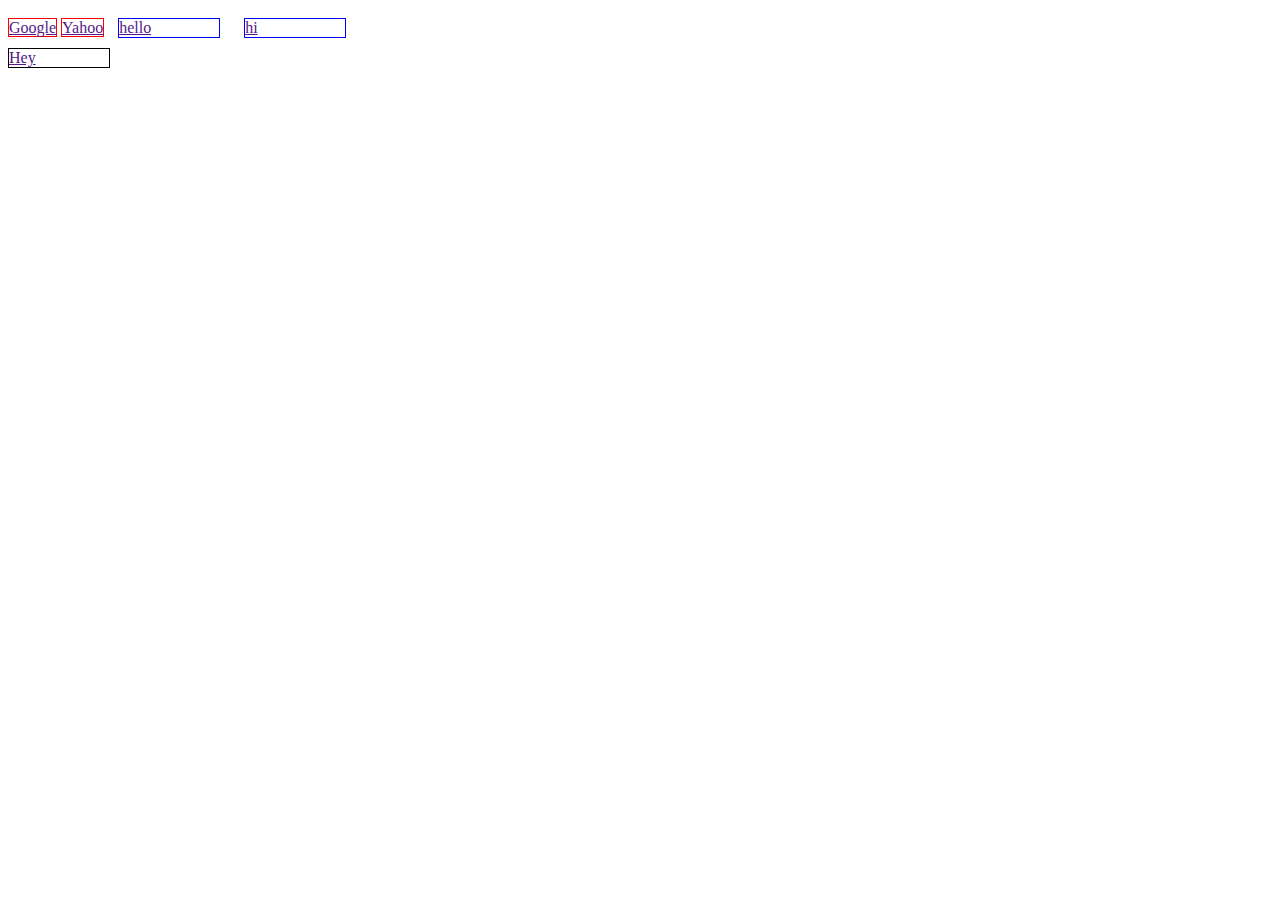
<file: day4/assignment 1/index.html>
<!DOCTYPE html>
<html lang="en">
<head>
    <meta charset="UTF-8">
    <meta http-equiv="X-UA-Compatible" content="IE=edge">
    <meta name="viewport" content="width=device-width, initial-scale=1.0">
    <title>Display</title>
        <link rel="stylesheet" href="./style.css">
</head>
<body>
    <a href="" class="one">Google</a>
    <a href="" class="two">Yahoo</a>
    <div class="three">
        <a href="">hello</a>
    </div>
    <div class="four">
        <a href="">hi</a>
    </div>
    <div class="five">
        <a href="">Hey</a>
    </div>
</body>
</html>
</file>
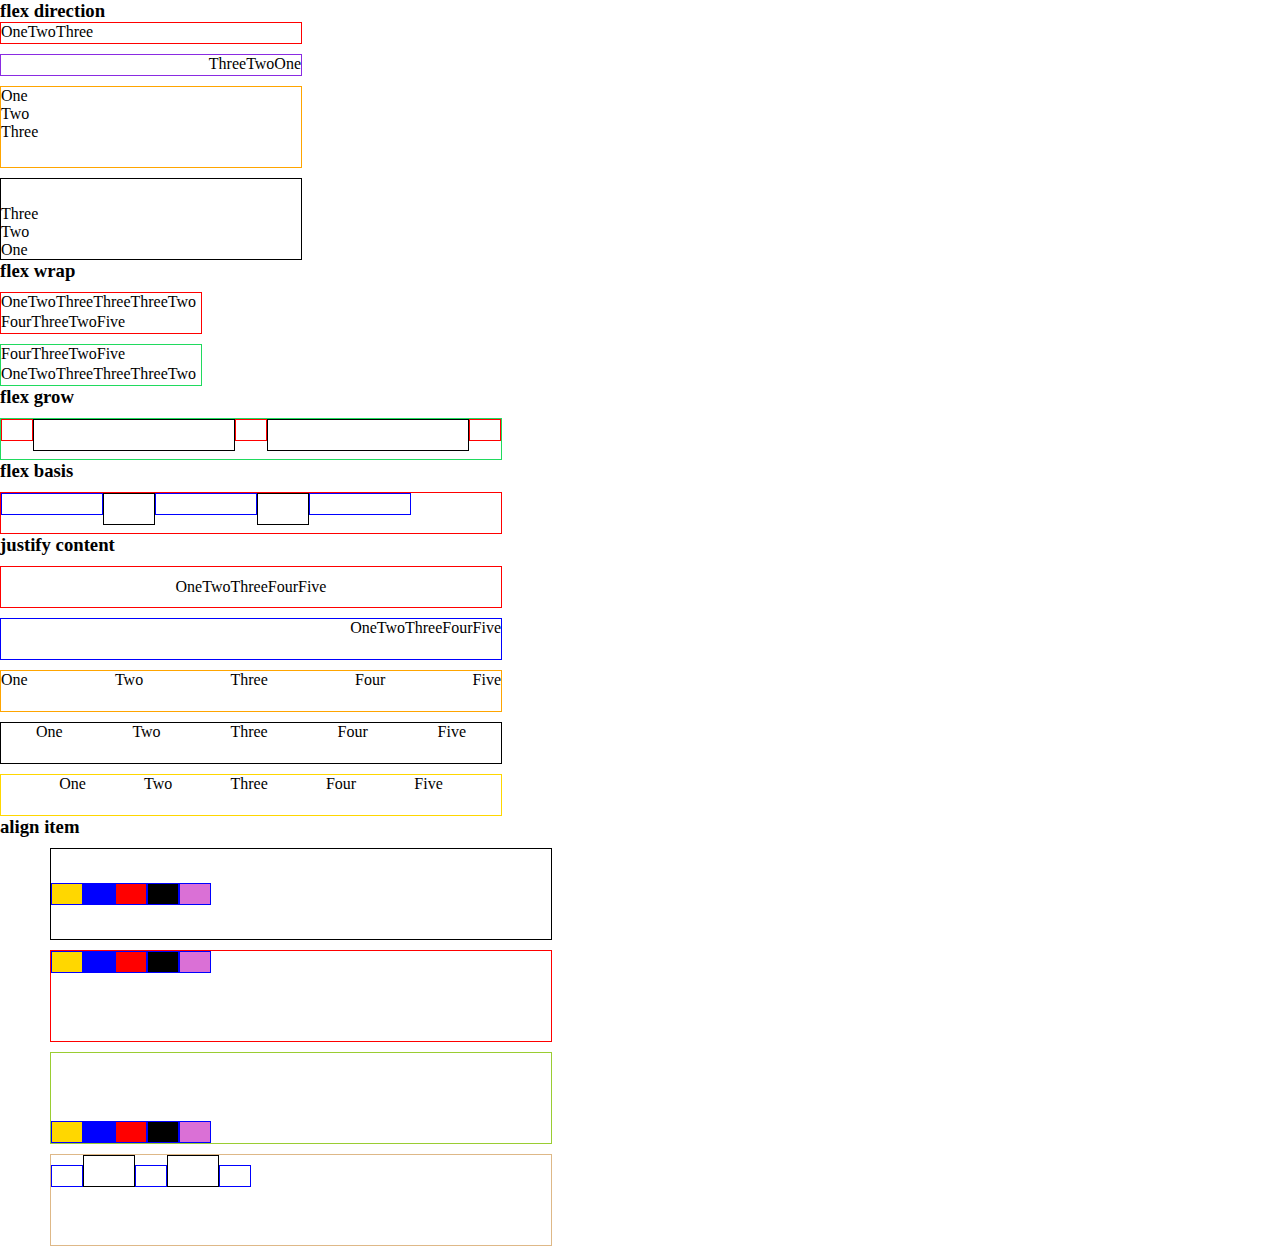
<file: day4/assignment 2/index.html>
<!DOCTYPE html>
<html lang="en">
<head>
    <meta charset="UTF-8">
    <meta http-equiv="X-UA-Compatible" content="IE=edge">
    <meta name="viewport" content="width=device-width, initial-scale=1.0">
    <title>Flux</title>
    <link rel="stylesheet" href="./style.css">
</head>
<body>
    <h3>flex direction</h3>
    <div class="mainOne">
        <div class="one">One</div>
        <div class="two">Two</div>
        <div class="three">Three</div>
    </div>
    <div class="mainTwo">
        <div class="one">One</div>
        <div class="two">Two</div>
        <div class="three">Three</div>
    </div>
    <div class="mainThree">
        <div class="one">One</div>
        <div class="two">Two</div>
        <div class="three">Three</div>
    </div>
    <div class="mainFour">
        <div class="one">One</div>
        <div class="two">Two</div>
        <div class="three">Three</div>
    </div>
    <h3>flex wrap</h3>
    <div class="mainFive">
        <div class="one">One</div>
        <div class="two">Two</div>
        <div class="three">Three</div>
        <div class="three">Three</div>
        <div class="three">Three</div>
        <div class="two">Two</div>
        <div class="four">Four</div>
        <div class="three">Three</div>
        <div class="two">Two</div>
        <div class="four">Five</div>
    </div>
    <div class="mainSix">
        <div class="one">One</div>
        <div class="two">Two</div>
        <div class="three">Three</div>
        <div class="three">Three</div>
        <div class="three">Three</div>
        <div class="two">Two</div>
        <div class="four">Four</div>
        <div class="three">Three</div>
        <div class="two">Two</div>
        <div class="four">Five</div>
    </div>
    <h3>flex grow</h3>
    <div class="mainSeven">
        <div class="mOne"></div>
        <div class="mTwo"></div>
        <div class="mThree"></div>
        <div class="mFour"></div>
        <div class="mFive"></div>
    </div>
    <h3>flex basis</h3>
    <div class="mainEight">
        <div class="nOne"></div>
        <div class="nTwo"></div>
        <div class="nThree"></div>
        <div class="nFour"></div>
        <div class="nFive"></div>
    </div>
    <h3>justify content</h3>
    <div class="mainNine">
        <div class="one">One</div>
        <div class="two">Two</div>
        <div class="three">Three</div>
        <div class="four">Four</div>
        <div class="five">Five</div>
    </div>
    <div class="mainTen">
        <div class="one">One</div>
        <div class="two">Two</div>
        <div class="three">Three</div>
        <div class="four">Four</div>
        <div class="five">Five</div>
    </div>
    <div class="mainEleven">
        <div class="one">One</div>
        <div class="two">Two</div>
        <div class="three">Three</div>
        <div class="four">Four</div>
        <div class="five">Five</div>
    </div>
    <div class="mainTwelve">
        <div class="one">One</div>
        <div class="two">Two</div>
        <div class="three">Three</div>
        <div class="four">Four</div>
        <div class="five">Five</div>
    </div>
    <div class="main1">
        <div class="one">One</div>
        <div class="two">Two</div>
        <div class="three">Three</div>
        <div class="four">Four</div>
        <div class="five">Five</div>
    </div>
    <h3>align item</h3>
    <div class="main2">
        <div class="aOne"></div>
        <div class="aTwo"></div>
        <div class="aThree"></div>
        <div class="aFour"></div>
        <div class="aFive"></div>
    </div>
    <div class="main3">
        <div class="aOne"></div>
        <div class="aTwo"></div>
        <div class="aThree"></div>
        <div class="aFour"></div>
        <div class="aFive"></div>
    </div>
    <div class="main4">
        <div class="aOne"></div>
        <div class="aTwo"></div>
        <div class="aThree"></div>
        <div class="aFour"></div>
        <div class="aFive"></div>
    </div>
    <div class="main5">
        <div class="bOne"></div>
        <div class="bTwo"></div>
        <div class="bThree"></div>
        <div class="bFour"></div>
        <div class="bFive"></div>
    </div>

</body>
</html>
</file>
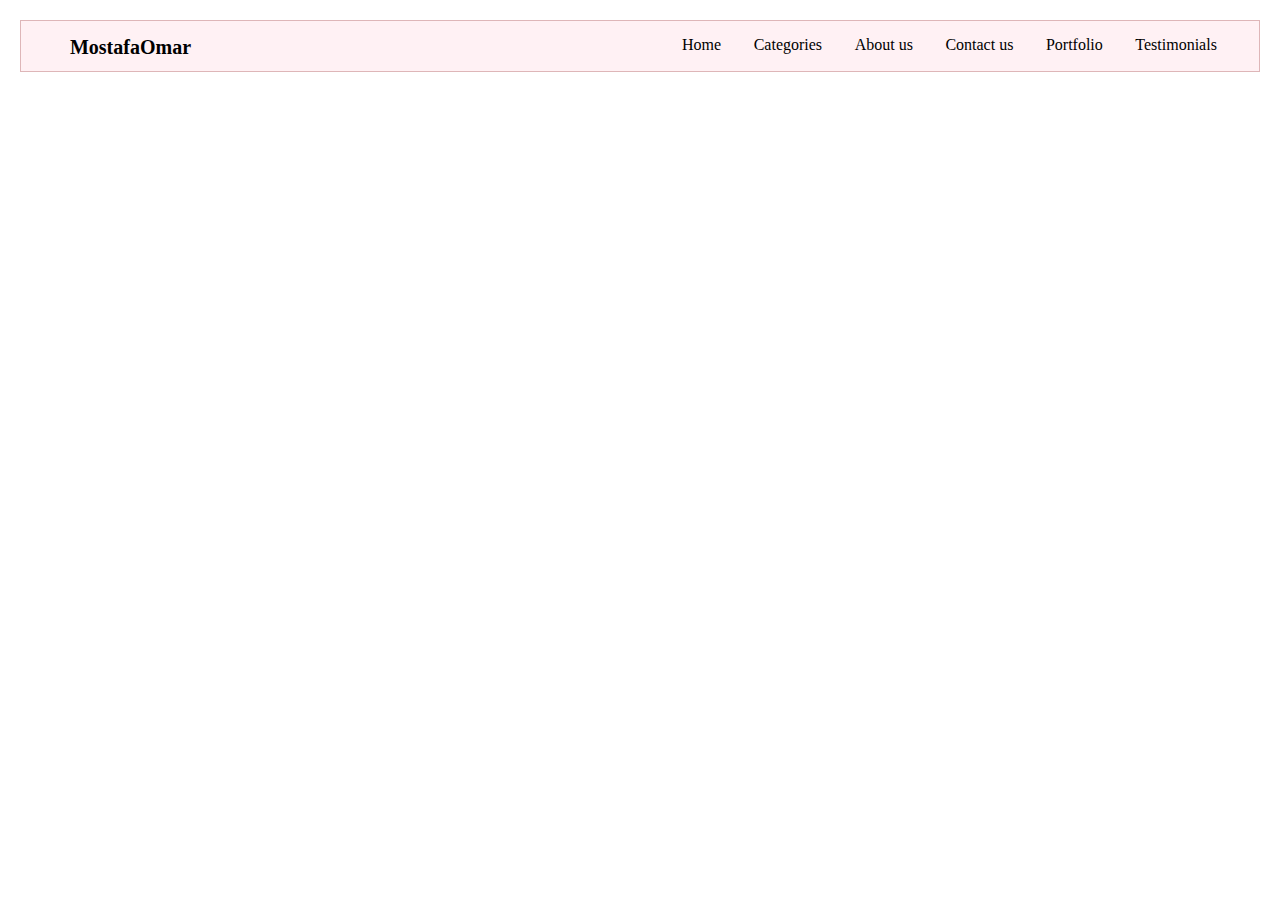
<file: day4/assignment 3/index.html>
<!DOCTYPE html>
<html lang="en">
<head>
    <meta charset="UTF-8">
    <meta http-equiv="X-UA-Compatible" content="IE=edge">
    <meta name="viewport" content="width=device-width, initial-scale=1.0">
    <title>Document</title>
    <link rel="stylesheet" href="./style.css">
</head>
<body>
    <div class="nav">
        <div class="mainOne"><strong>MostafaOmar</strong></div>
        <div class="mainTwo">
            <div class="one">Home</div>
            <div class="two">Categories</div>
            <div class="three">About us</div>
            <div class="four">Contact us</div>
            <div class="five">Portfolio</div>
            <div class="six">Testimonials</div>
        </div>
    </div>
    
</body>
</html>
</file>
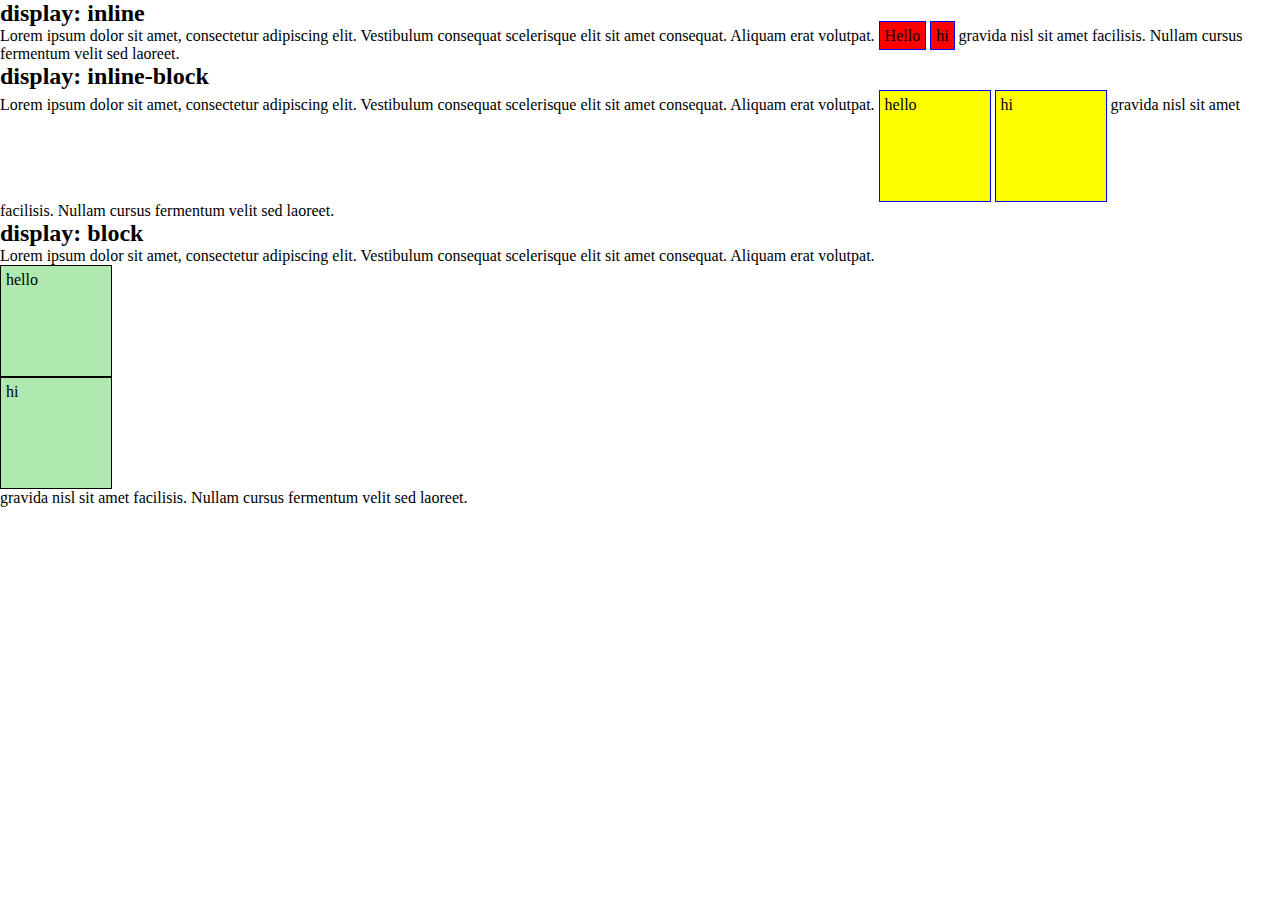
<file: day4/assignment 4/display.html>
<!DOCTYPE html>
<html lang="en">
<head>
    <meta charset="UTF-8">
    <meta http-equiv="X-UA-Compatible" content="IE=edge">
    <meta name="viewport" content="width=device-width, initial-scale=1.0">
    <title>Display propertyt</title>
    <link rel="stylesheet" href="./display.css">
</head>
<body>
    <h2>display: inline</h2>
<div>Lorem ipsum dolor sit amet, consectetur adipiscing elit. Vestibulum consequat scelerisque elit sit amet consequat. Aliquam erat volutpat. 
    <span class="a">Hello</span> 
    <span class="a">hi</span> 
    gravida nisl sit amet facilisis. Nullam cursus fermentum velit sed laoreet. 
</div>

<h2>display: inline-block</h2>
<div>Lorem ipsum dolor sit amet, consectetur adipiscing elit. Vestibulum consequat scelerisque elit sit amet consequat. Aliquam erat volutpat. 
    <span class="b">hello</span> 
    <span class="b">hi</span> 
    gravida nisl sit amet facilisis. Nullam cursus fermentum velit sed laoreet. 
</div>

<h2>display: block</h2>
<div>Lorem ipsum dolor sit amet, consectetur adipiscing elit. Vestibulum consequat scelerisque elit sit amet consequat. Aliquam erat volutpat. 
    <span class="c">hello</span> 
    <span class="c">hi</span> 
    gravida nisl sit amet facilisis. Nullam cursus fermentum velit sed laoreet. 
</div>
    
</body>
</html>
</file>
<file: day4/assignment 1/style.css>
.one,.two{
    border: 1px solid red;
    left: 30px;
    display: inline;
}
.three,.four{
    border:1px solid blue;
    width: 100px;
    margin:10px;
    display: inline-block;
}
.five
{
    border: 1px solid black;
    display: block;
    width: 100px;
    top: 30px;
}
</file>
<file: day4/assignment 2/style.css>
*{
    margin: 0;
    padding: 0;
}
.mainOne{
    border: 1px solid red;
    width: 300px;
    height: 20px;
    display: flex;
    flex-direction: row;
    flex-wrap: nowrap;
    justify-content: flex-start;
    align-items: stretch;
}
.mainTwo{
    border: 1px solid blueviolet;
    top: 10px;
    width: 300px;
    height: 20px;
    display: flex;
    margin-top: 10px;
    flex-direction:row-reverse;
}
.mainThree{
    border: 1px solid orange;
    top: 10px;
    width: 300px;
    height: 80px;
    display: flex;
    margin-top: 10px;
    flex-direction:column;
}
.mainFour{
    border: 1px solid black;
    top: 10px;
    width: 300px;
    height: 80px;
    display: flex;
    margin-top: 10px;
    flex-direction:column-reverse;
}
.mainFive{
    border: 1px solid red;
    top: 10px;
    width: 200px;
    height: 40px;
    display: flex;
    margin-top: 10px;
    flex-wrap: wrap;
}
.mainSix{
    border: 1px solid rgb(32, 218, 94);
    top: 10px;
    width: 200px;
    height: 40px;
    display: flex;
    margin-top: 10px;
    flex-wrap: wrap-reverse;
}
.mainSeven{
    border: 1px solid rgb(32, 218, 94);
    top: 10px;
    width: 500px;
    height: 40px;
    display: flex;
    margin-top: 10px;
}
.mOne,.mThree,.mFive{
    border: 1px solid red;
    width: 30px;
    height: 20px;
}
.mTwo,.mFour{
    border: 1px solid black;
    width: 50px;
    height: 30px;
    flex-grow: 1;
}
/*flux-basis*/
.mainEight{
    border: 1px solid red;
    top: 20px;
    width: 500px;
    height: 40px;
    display: flex;
    margin-top: 10px; 
}
.nOne,.nThree,.nFive{
    border: 1px solid blue;
    width: 30px;
    height: 20px;
    flex-basis: 100px;
}
.nTwo,.nFour{
    border: 1px solid black;
    width: 50px;
    height: 30px;
}

.mainNine{
    border: 1px solid red;
    top: 20px;
    width: 500px;
    height:40px;
    display: flex;
    margin-top: 10px; 
    justify-content: center;
    align-items: center;
}
.mainTen{
    border: 1px solid blue;
    top: 20px;
    width: 500px;
    height:40px;
    display: flex;
    margin-top: 10px; 
   justify-content: flex-end;
}
.mainEleven{
    border: 1px solid orange;
    top: 20px;
    width: 500px;
    height:40px;
    display: flex;
    margin-top: 10px; 
   justify-content: space-between;
}
.mainTwelve{
    border: 1px solid black;
    top: 20px;
    width: 500px;
    height:40px;
    display: flex;
    margin-top: 10px; 
   justify-content: space-around;
}
.main1{
    border: 1px solid gold;
    top: 20px;
    width: 500px;
    height:40px;
    display: flex;
    margin-top: 10px; 
   justify-content: space-evenly;
}
.aOne{
    border: 1px solid blue;
    width: 30px;
    height: 20px;
    background-color: gold;
}
.aTwo{
    border: 1px solid blue;
    width: 30px;
    height: 20px;
    background-color:blue;
}
.aThree{
    border: 1px solid blue;
    width: 30px;
    height: 20px;
    background-color: red;
}
.aFour{
    border: 1px solid blue;
    width: 30px;
    height: 20px;
    background-color: black;
}
.aFive{
    border: 1px solid blue;
    width: 30px;
    height: 20px;
    background-color: orchid;
}
.main2{
    border: 1px solid black;
    top: 20px;
    width: 500px;
    height:90px;
    margin-left: 50px;
    display: flex;
    margin-top: 10px; 
    align-items: center;
}
.main3{
    border: 1px solid red;
    top: 20px;
    width: 500px;
    height:90px;
    margin-left: 50px;
    display: flex;
    margin-top: 10px; 
    align-items: flex-start;
}
.main4{
    border: 1px solid yellowgreen;
    top: 20px;
    width: 500px;
    height:90px;
    margin-left: 50px;
    display: flex;
    margin-top: 10px; 
    align-items: flex-end;
}
.main5{
    border: 1px solid burlywood;
    top: 20px;
    width: 500px;
    height:90px;
    margin-left: 50px;
    display: flex;
    margin-top: 10px; 
    align-items: baseline;
}
.bOne,.bThree,.bFive{
    border: 1px solid blue;
    width: 30px;
    height: 20px;
 
}
.bTwo,.bFour{
    border: 1px solid black;
    width: 50px;
    height: 30px;
}
</file>
<file: day4/assignment 3/style.css>
*{
    margin: 0;
    padding: 0;
}
.nav{
    border: 1px solid rgba(192, 128, 128, 0.521);
    display: flex;
    height: 50px;
    align-items: center;
    justify-content: space-around;
    margin: 20px;
    background-color: rgba(255, 192, 203, 0.219);
}
.mainOne{
    width: 200px;
    height: 20px;
    display: flex;
    justify-content: center;
    font-size: 20px;
}
.mainTwo{
    width: 600px;
    height: 20px;
    display: flex;
    justify-content: space-evenly;
    margin-left: 400px;
}
</file>
<file: day4/assignment 4/display.css>
*{
    margin: 0;
    padding: 0;
}
.a {
    display: inline; /* the default for span */
    width: 100px;
    height: 100px;
    padding: 5px;
    border: 1px solid blue;  
    background-color: red; 
  }
  
.b {
    display: inline-block;
    width: 100px;
    height: 100px;
    padding: 5px;
    border: 1px solid blue;    
    background-color: yellow; 
  }
  
.c {
    display: block;
    width: 100px;
    height: 100px;
    padding: 5px;
    border: 1px solid black;    
    background-color: rgb(175, 233, 175); 
  }
</file>
